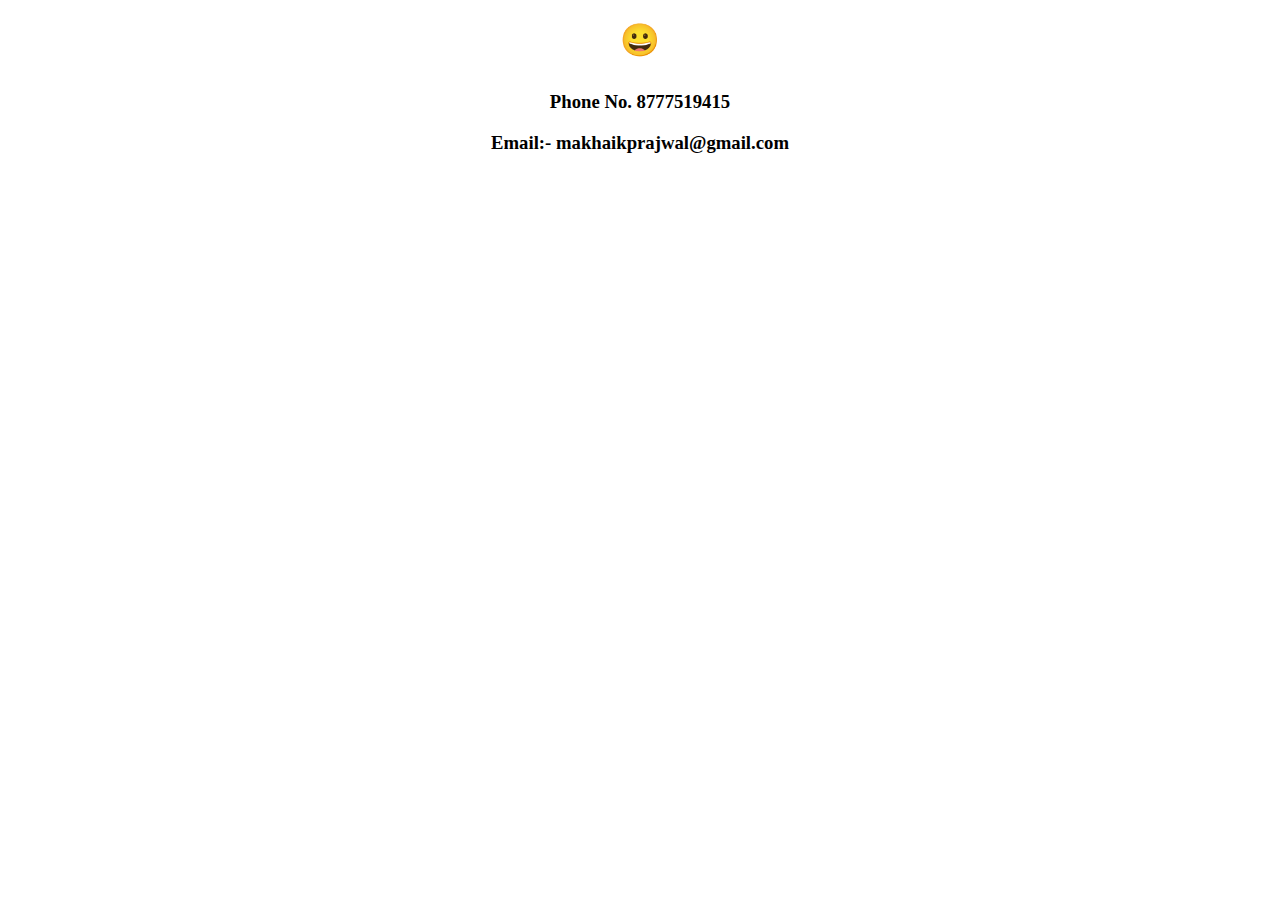
<file: contact.html>
<!DOCTYPE html>
<html>
    <body>
        <center>
          <p><H1>&#128512;<H1></p>
          <H3>Phone No. 8777519415<H3>  
          <H3>Email:- makhaikprajwal@gmail.com<H3>   
        </center>
       
    </body>
</html>
</file>
